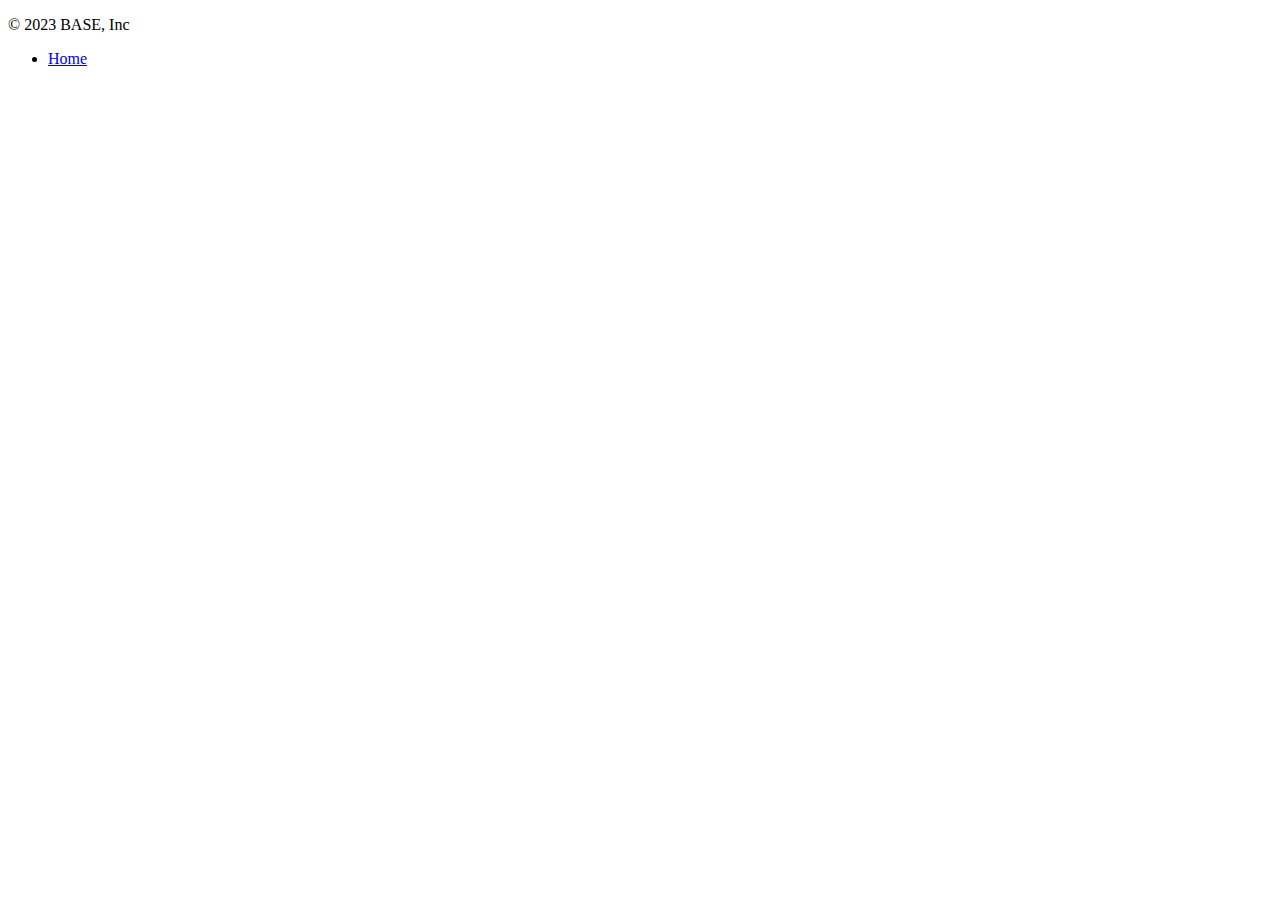
<file: src/main/resources/templates/footer.html>
<!DOCTYPE html>
<html lang="ko">
<head>
    <meta charset="UTF-8">
    <title>Footer template</title>
</head>

<body>
<footer class="container d-flex flex-wrap justify-content-between align-items-center py-3 my-4 border-top">
    <p class="col-md-4 mb-0 text-muted">&copy; 2023 BASE, Inc</p>

    <ul class="nav col-md-4 justify-content-end">
        <li class="nav-item"><a href="/" class="nav-link px-2 text-muted">Home</a></li>
    </ul>
</footer>
</body>
</html>
</file>
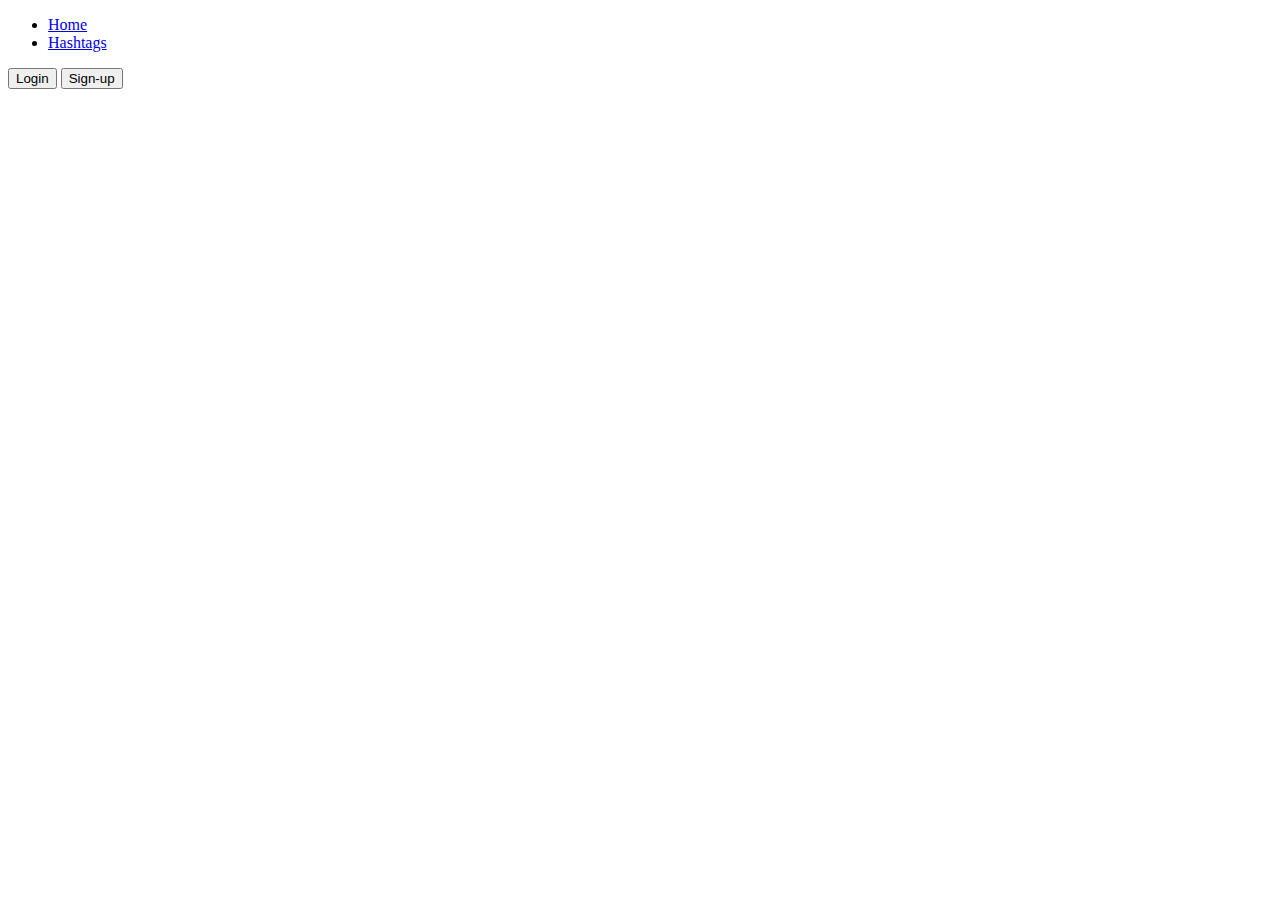
<file: src/main/resources/templates/header.html>
<!DOCTYPE html>
<html lang="ko">
<head>
    <meta charset="UTF-8">
    <title>Title</title>
</head>
<body>
<header class="p-3 bg-dark text-white">
    <div class="container">
        <div class="d-flex flex-wrap align-items-center justify-content-center justify-content-lg-start">
            <ul class="nav col-12 col-lg-auto me-lg-auto mb-2 justify-content-center mb-md-0">
                <li><a id="home" href="#" class="nav-link px-2 text-secondary">Home</a></li>
                <li><a id="hashtag" href="#" class="nav-link px-2 text-secondary">Hashtags</a></li>
            </ul>

            <div class="text-end">
                <button type="button" class="btn btn-outline-light me-2">Login</button>
                <button type="button" class="btn btn-warning">Sign-up</button>
            </div>
        </div>
    </div>
</header>
</body>
</html>
</file>
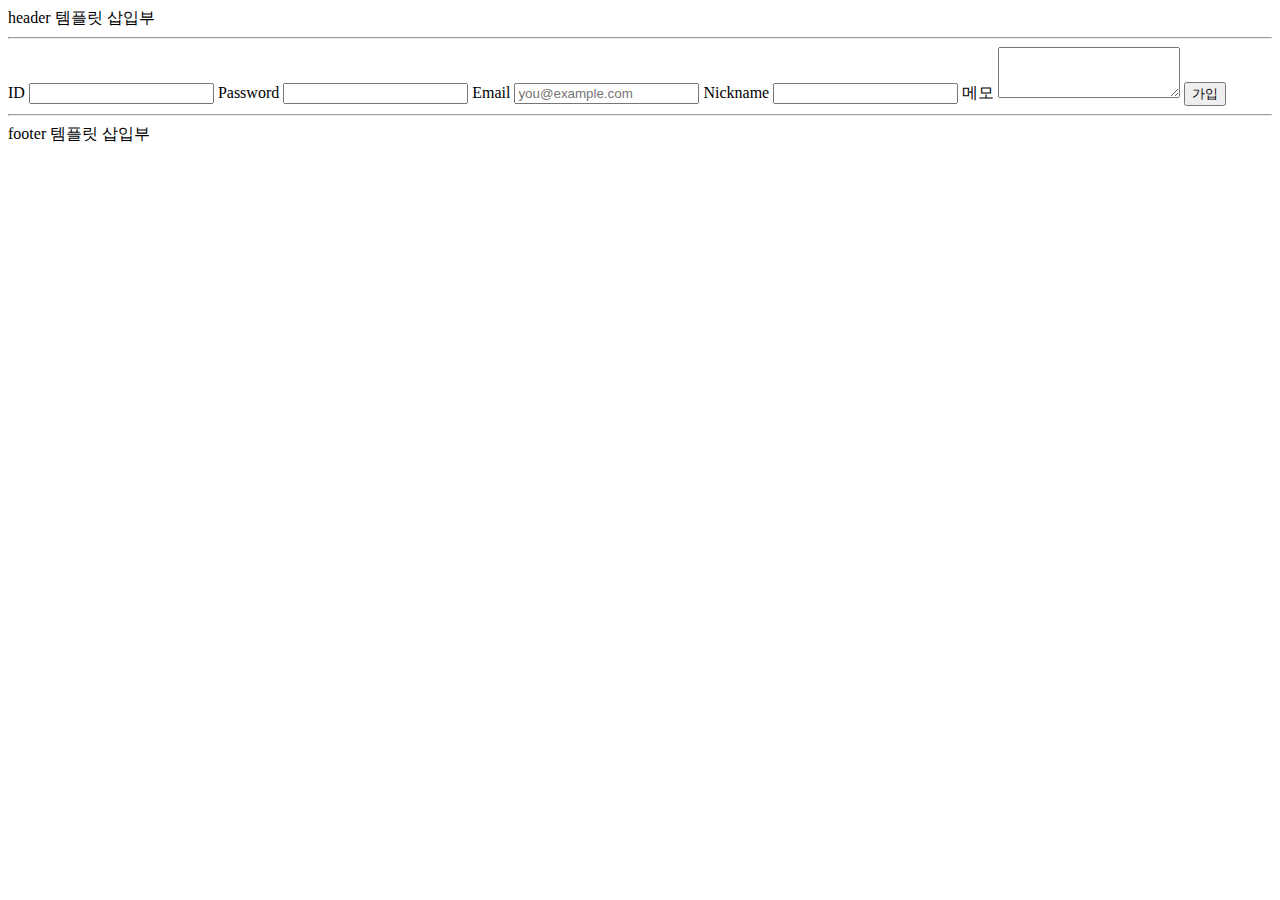
<file: src/main/resources/templates/sign-up.html>
<!DOCTYPE html>
<html lang="ko">
<head>
    <meta charset="UTF-8">
    <title>회원 가입</title>
</head>
<body>
<header>
    header 템플릿 삽입부
    <hr>
</header>

<form>
    <label for="userId">ID</label>
    <input id="userId" type="text" required>
    <label for="password">Password</label>
    <input id="password" type="password" required>
    <label for="email">Email</label>
    <input id="email" type="email" placeholder="you@example.com">
    <label for="nickname">Nickname</label>
    <input id="nickname" type="text">
    <label for="memo">메모</label>
    <textarea id="memo" rows="3"></textarea>
    <button type="submit">가입</button>
</form>

<footer>
    <hr>
    footer 템플릿 삽입부
</footer>

</body>
</html>
</file>
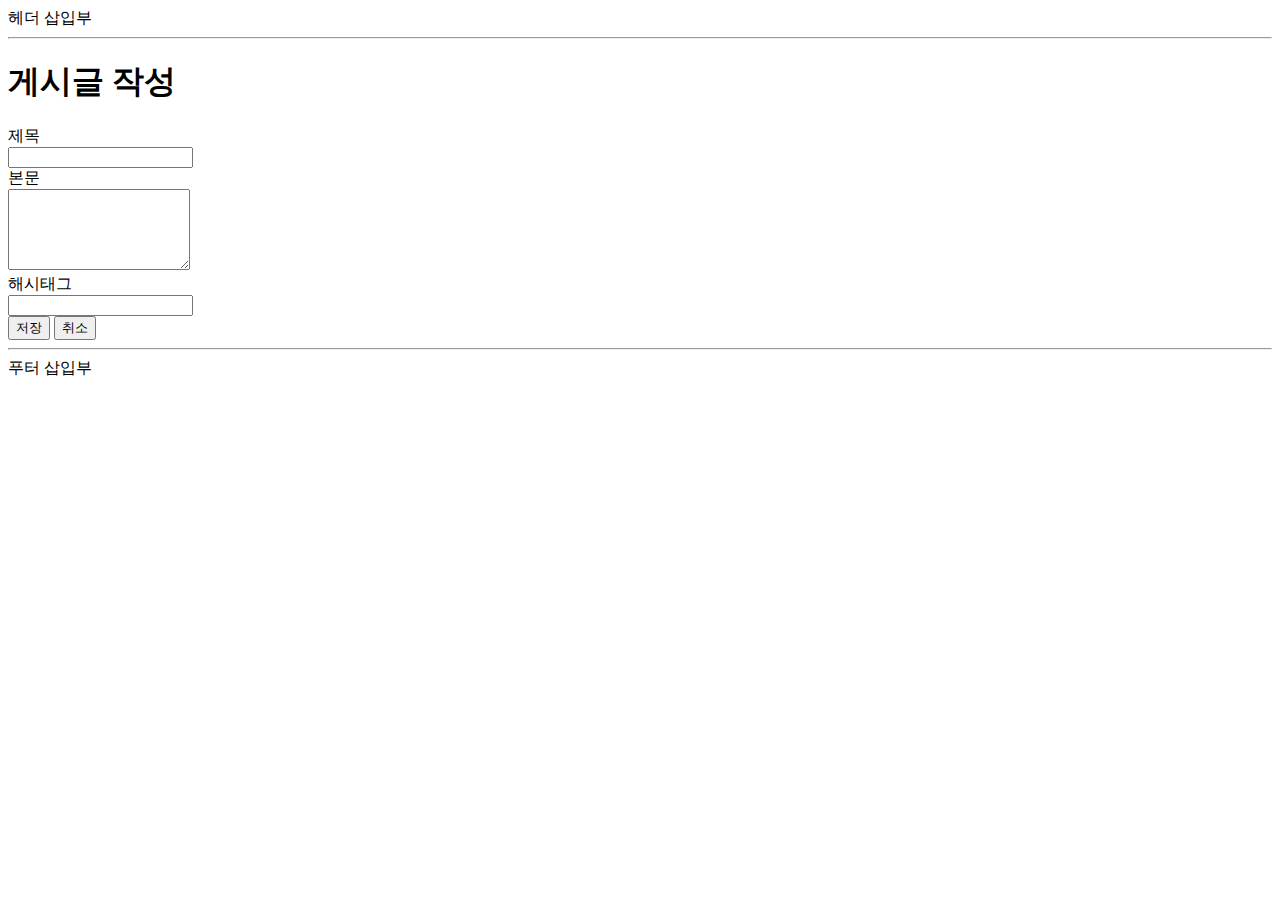
<file: src/main/resources/templates/articles/form.html>
<!DOCTYPE html>
<html lang="ko">
<head>
    <meta charset="UTF-8">
    <meta name="viewport" content="width=device-width, initial-scale=1">
    <meta name="description" content="">
    <meta name="author" content="Uno Kim">
    <title>새 게시글 등록</title>

    <link href="https://cdn.jsdelivr.net/npm/bootstrap@5.2.0-beta1/dist/css/bootstrap.min.css" rel="stylesheet" integrity="sha384-0evHe/X+R7YkIZDRvuzKMRqM+OrBnVFBL6DOitfPri4tjfHxaWutUpFmBp4vmVor" crossorigin="anonymous">
</head>

<body>

<header id="header">
    헤더 삽입부
    <hr>
</header>

<div class="container">
    <header id="article-form-header" class="py-5 text-center">
        <h1>게시글 작성</h1>
    </header>

    <form id="article-form">
        <div class="row mb-3 justify-content-md-center">
            <label for="title" class="col-sm-2 col-lg-1 col-form-label text-sm-end">제목</label>
            <div class="col-sm-8 col-lg-9">
                <input type="text" class="form-control" id="title" name="title" required>
            </div>
        </div>
        <div class="row mb-3 justify-content-md-center">
            <label for="content" class="col-sm-2 col-lg-1 col-form-label text-sm-end">본문</label>
            <div class="col-sm-8 col-lg-9">
                <textarea class="form-control" id="content" name="content" rows="5" required></textarea>
            </div>
        </div>
        <div class="row mb-4 justify-content-md-center">
            <label for="hashtag" class="col-sm-2 col-lg-1 col-form-label text-sm-end">해시태그</label>
            <div class="col-sm-8 col-lg-9">
                <input type="text" class="form-control" id="hashtag" name="hashtag">
            </div>
        </div>
        <div class="row mb-5 justify-content-md-center">
            <div class="col-sm-10 d-grid gap-2 d-sm-flex justify-content-sm-end">
                <button type="submit" class="btn btn-primary" id="submit-button">저장</button>
                <button type="button" class="btn btn-secondary" id="cancel-button">취소</button>
            </div>
        </div>
    </form>
</div>

<footer id="footer">
    <hr>
    푸터 삽입부
</footer>

<script src="https://cdn.jsdelivr.net/npm/bootstrap@5.2.0-beta1/dist/js/bootstrap.bundle.min.js" integrity="sha384-pprn3073KE6tl6bjs2QrFaJGz5/SUsLqktiwsUTF55Jfv3qYSDhgCecCxMW52nD2" crossorigin="anonymous"></script>
</body>
</html>
</file>
